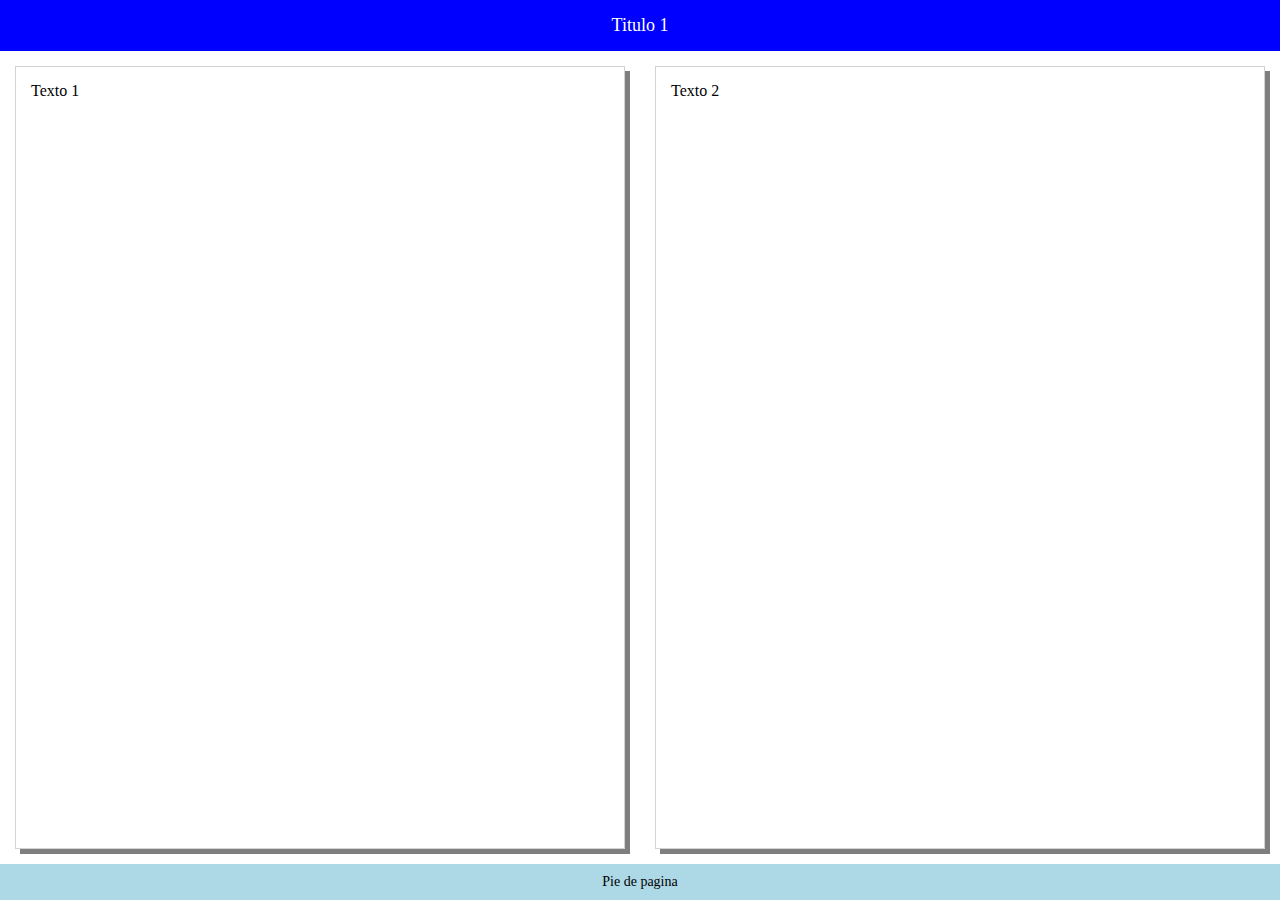
<file: ejercicio flex.html>
<!DOCTYPE html>
<html>
<head>
	<meta charset="utf-8">
	<meta name="viewport" content="width=device-width, initial-scale=1">
	<link rel="stylesheet" type="text/css" href="ejercicio flex.css">
	<title>Flexbox</title>
</head>
<body>
	<div class="contenedor">
		<header class="encabezado">Titulo 1</header>
		<div class="contenido">
			<div class="caja">Texto 1</div>
			<div class="caja">Texto 2</div>
		</div>
		<footer class="pie">Pie de pagina</footer>
	</div>
</body>
</html>
</file>
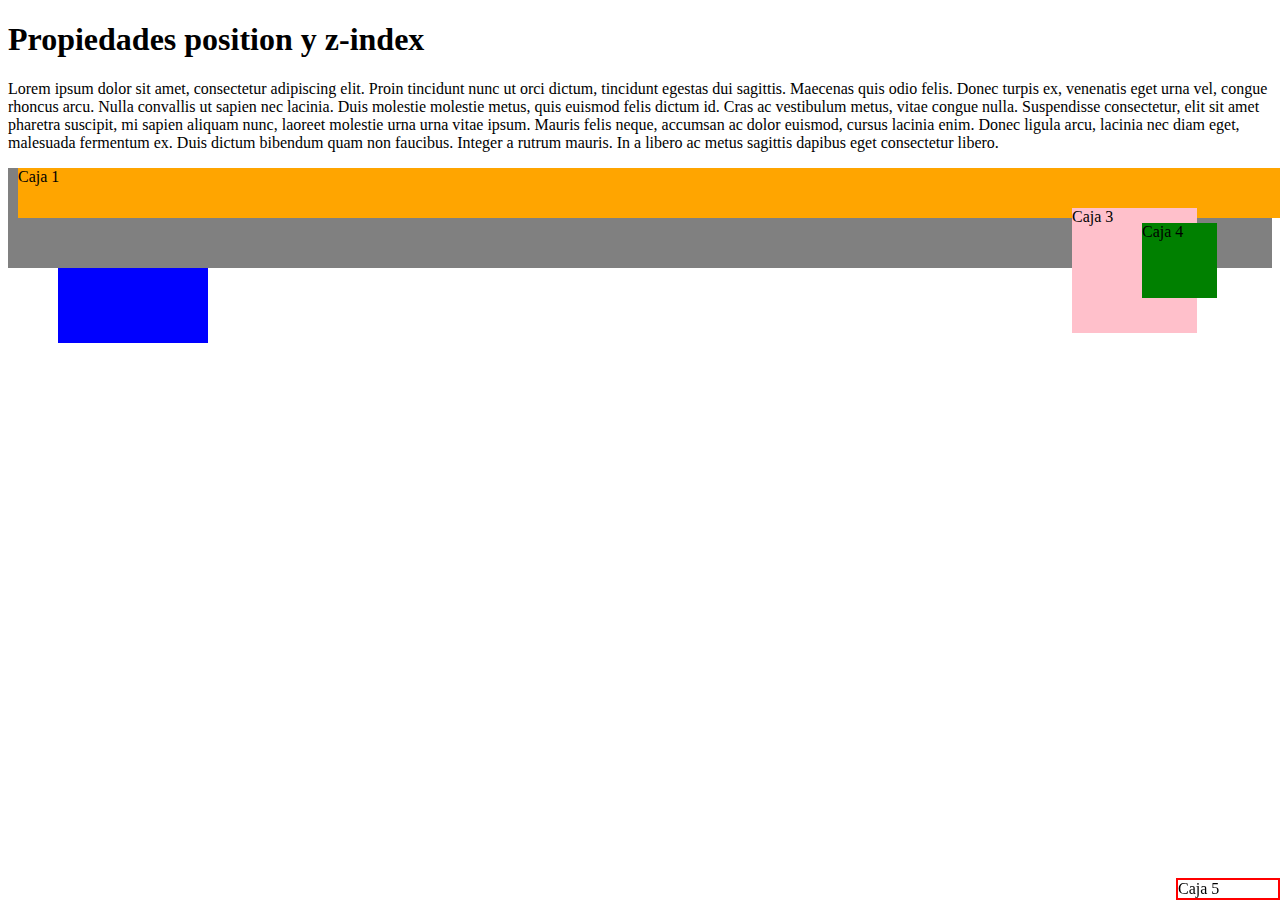
<file: position.html>
<!DOCTYPE html>
<html>
<head>
	<meta charset="utf-8">
	<meta name="viewport" content="width=device-width, initial-scale=1">
	<link rel="stylesheet" type="text/css" href="position.css">
	<title>Propiedad position</title>
</head>
<body>
	<h1>Propiedades position y z-index</h1>
	<p>Lorem ipsum dolor sit amet, consectetur adipiscing elit. Proin tincidunt nunc ut orci dictum, tincidunt egestas dui sagittis. Maecenas quis odio felis. Donec turpis ex, venenatis eget urna vel, congue rhoncus arcu. Nulla convallis ut sapien nec lacinia. Duis molestie molestie metus, quis euismod felis dictum id. Cras ac vestibulum metus, vitae congue nulla. Suspendisse consectetur, elit sit amet pharetra suscipit, mi sapien aliquam nunc, laoreet molestie urna urna vitae ipsum. Mauris felis neque, accumsan ac dolor euismod, cursus lacinia enim. Donec ligula arcu, lacinia nec diam eget, malesuada fermentum ex. Duis dictum bibendum quam non faucibus. Integer a rutrum mauris. In a libero ac metus sagittis dapibus eget consectetur libero.</p>
	<div class="contenedor">
		<div class="caja1">Caja 1</div>
		<div class="caja2">Caja 2</div>
		<div class="caja3">Caja 3</div>
		<div class="caja4">Caja 4</div>
		<div class="caja5">Caja 5</div>
	</div>
</body>
</html>
</file>
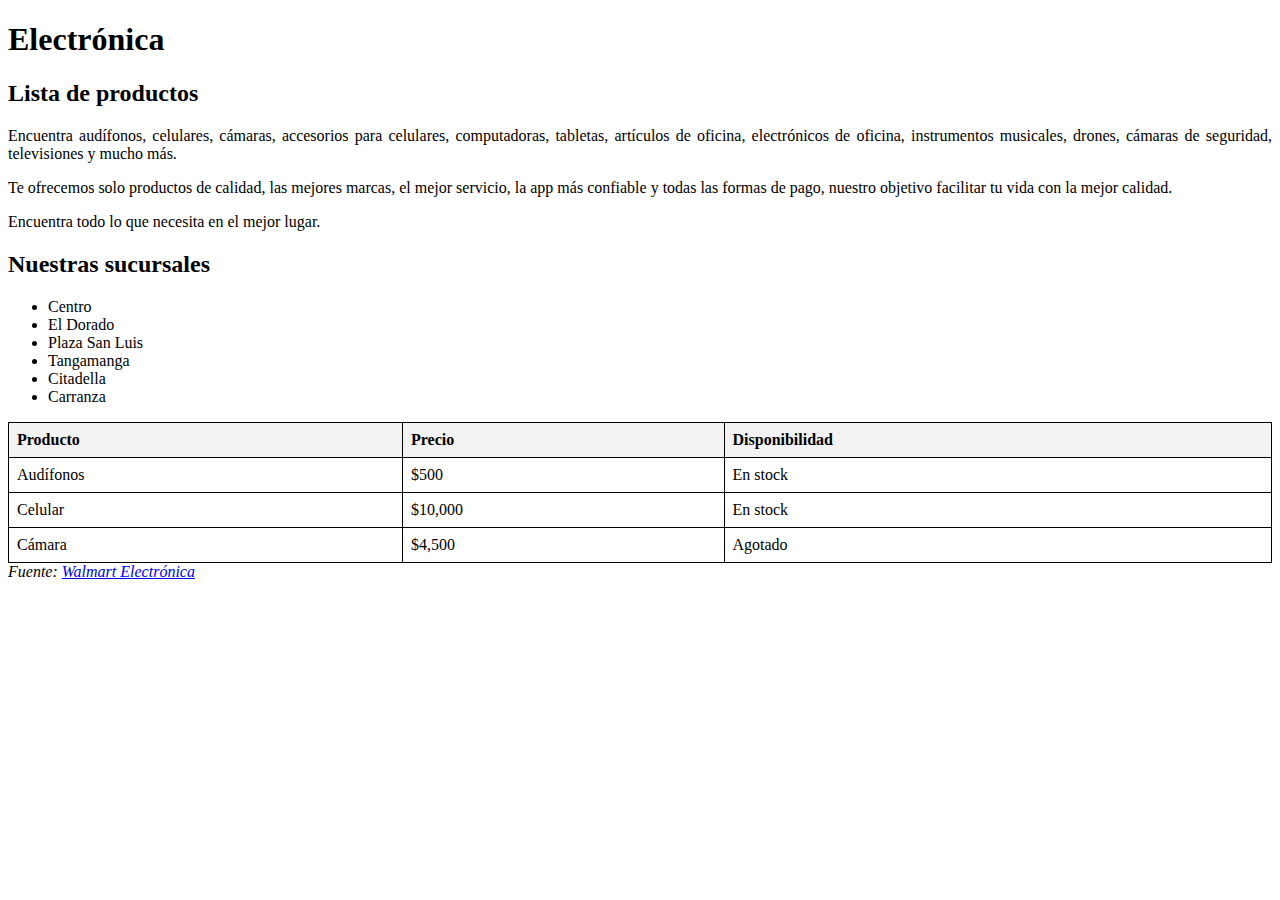
<file: Practica 2 Tablas.html>
<!DOCTYPE html>
<html lang="es">
<head>
    <meta charset="UTF-8">
    <meta name="viewport" content="width=device-width, initial-scale=1.0">
    <title>Práctica 2 - Tablas</title>
    <style>
        table {
            width: 100%;
            border-collapse: collapse;
        }
        th, td {
            border: 1px solid black;
            padding: 8px;
            text-align: left;
        }
        th {
            background-color: #f2f2f2;
        }
        section p {
            text-align: justify;
        }
    </style>
</head>
<body>
    <header>
        <h1>Electrónica</h1>
        <h2>Lista de productos</h2>
    </header>
    
    <section>
        <p>Encuentra audífonos, celulares, cámaras, accesorios para celulares, computadoras, tabletas, artículos de oficina, electrónicos de oficina, instrumentos musicales, drones, cámaras de seguridad, televisiones y mucho más.</p>
        <p>Te ofrecemos solo productos de calidad, las mejores marcas, el mejor servicio, la app más confiable y todas las formas de pago, nuestro objetivo facilitar tu vida con la mejor calidad.</p>
        <p>Encuentra todo lo que necesita en el mejor lugar.</p>
    </section>
    
    <h2>Nuestras sucursales</h2>
    <ul>
        <li>Centro</li>
        <li>El Dorado</li>
        <li>Plaza San Luis</li>
        <li>Tangamanga</li>
        <li>Citadella</li>
        <li>Carranza</li>
    </ul>
    
    <table>
        <tr>
            <th>Producto</th>
            <th>Precio</th>
            <th>Disponibilidad</th>
        </tr>
        <tr>
            <td>Audífonos</td>
            <td>$500</td>
            <td>En stock</td>
        </tr>
        <tr>
            <td>Celular</td>
            <td>$10,000</td>
            <td>En stock</td>
        </tr>
        <tr>
            <td>Cámara</td>
            <td>$4,500</td>
            <td>Agotado</td>
        </tr>
    </table>
    
    <footer>
        <cite>Fuente: <a href="https://super.walmart.com.mx/electronica/cat2910049" target="_blank">Walmart Electrónica</a></cite>
    </footer>
</body>
</html>
</file>
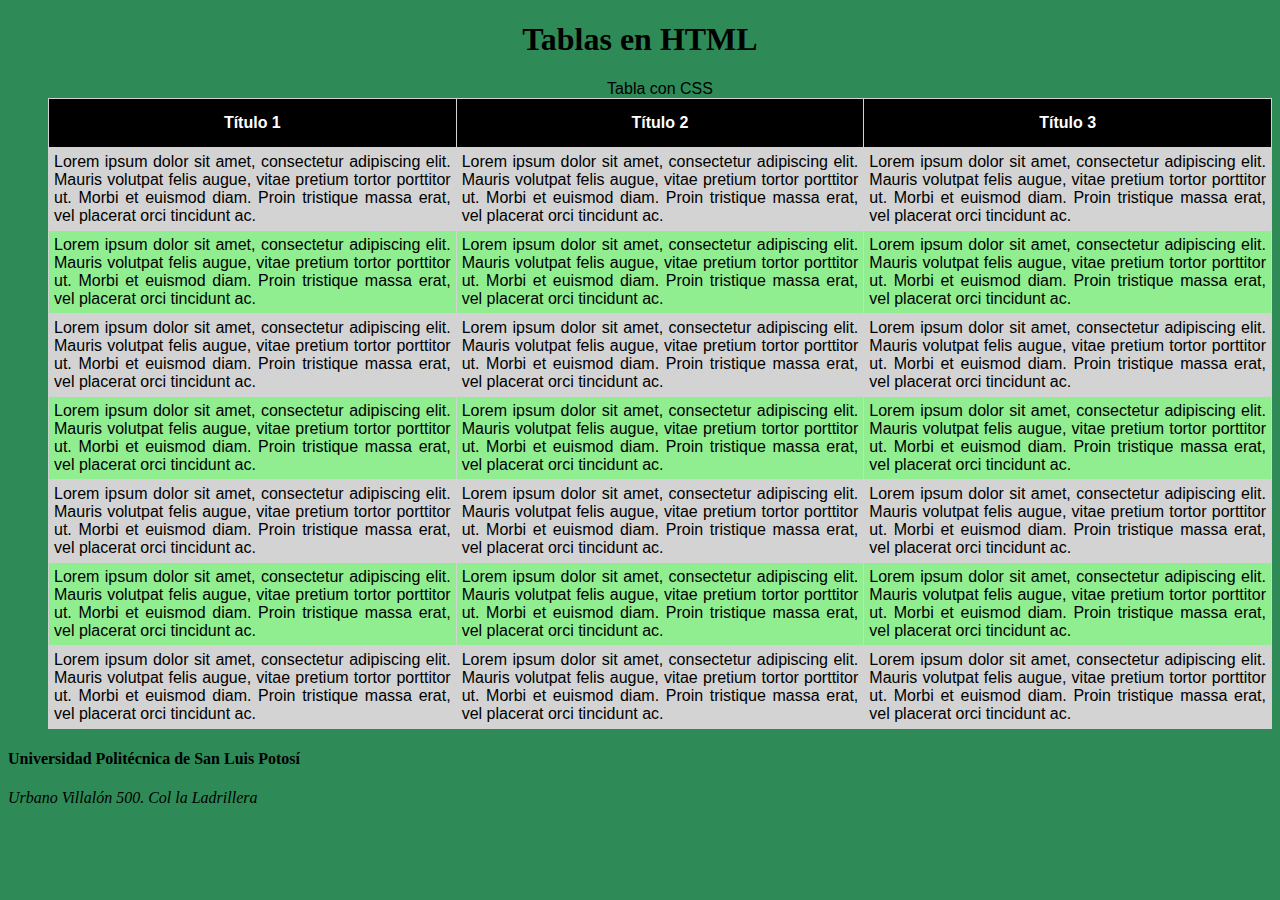
<file: Practica 3.html>
<!DOCTYPE html>

	<head>
		<link rel="icon" href="img/imagen.jpg">
		<meta http-equiv="content-type"	content="text/html;charset=utf-8"/>
		<title>Tablas y CSS</title>
		<style type="text/css">
		</style>
		<link rel="stylesheet" type="text/css" href="estilos1.css">
	</head>
	<body>
		<h1 align="center">Tablas en HTML</h1>
		
	<section>
	<ul>
		<table id="tabla">
			<caption>Tabla con CSS</caption>
			<thead>
			<tr>
				<th>
					Título 1
				</th>
				<th>
					Título 2
				</th>
				<th>
					Título 3
				</th>
			</tr>
			</thead>
			<tbody>
			<tr>
				<td>
					Lorem ipsum dolor sit amet, consectetur adipiscing elit. Mauris volutpat felis augue, vitae pretium tortor porttitor ut. Morbi et euismod diam. Proin tristique massa erat, vel placerat orci tincidunt ac. 
				</td>
				<td>
					Lorem ipsum dolor sit amet, consectetur adipiscing elit. Mauris volutpat felis augue, vitae pretium tortor porttitor ut. Morbi et euismod diam. Proin tristique massa erat, vel placerat orci tincidunt ac. 
				</td>
				<td>
					Lorem ipsum dolor sit amet, consectetur adipiscing elit. Mauris volutpat felis augue, vitae pretium tortor porttitor ut. Morbi et euismod diam. Proin tristique massa erat, vel placerat orci tincidunt ac. 
				</td>
			</tr>
			<tr>
				<td>
					Lorem ipsum dolor sit amet, consectetur adipiscing elit. Mauris volutpat felis augue, vitae pretium tortor porttitor ut. Morbi et euismod diam. Proin tristique massa erat, vel placerat orci tincidunt ac. 
				</td>
				<td>
					 Lorem ipsum dolor sit amet, consectetur adipiscing elit. Mauris volutpat felis augue, vitae pretium tortor porttitor ut. Morbi et euismod diam. Proin tristique massa erat, vel placerat orci tincidunt ac. 
				</td>
				<td>
					Lorem ipsum dolor sit amet, consectetur adipiscing elit. Mauris volutpat felis augue, vitae pretium tortor porttitor ut. Morbi et euismod diam. Proin tristique massa erat, vel placerat orci tincidunt ac. 
				</td>
			</tr>
			<tr>
				<td>
					Lorem ipsum dolor sit amet, consectetur adipiscing elit. Mauris volutpat felis augue, vitae pretium tortor porttitor ut. Morbi et euismod diam. Proin tristique massa erat, vel placerat orci tincidunt ac. 
				</td>
				<td>
					Lorem ipsum dolor sit amet, consectetur adipiscing elit. Mauris volutpat felis augue, vitae pretium tortor porttitor ut. Morbi et euismod diam. Proin tristique massa erat, vel placerat orci tincidunt ac. 
				</td>
				<td>
					Lorem ipsum dolor sit amet, consectetur adipiscing elit. Mauris volutpat felis augue, vitae pretium tortor porttitor ut. Morbi et euismod diam. Proin tristique massa erat, vel placerat orci tincidunt ac. 					
				</td>
			</tr>
			<tr>
				<td>
					Lorem ipsum dolor sit amet, consectetur adipiscing elit. Mauris volutpat felis augue, vitae pretium tortor porttitor ut. Morbi et euismod diam. Proin tristique massa erat, vel placerat orci tincidunt ac. 
				</td>
				<td>
					Lorem ipsum dolor sit amet, consectetur adipiscing elit. Mauris volutpat felis augue, vitae pretium tortor porttitor ut. Morbi et euismod diam. Proin tristique massa erat, vel placerat orci tincidunt ac. 	
				</td>
				<td>
					Lorem ipsum dolor sit amet, consectetur adipiscing elit. Mauris volutpat felis augue, vitae pretium tortor porttitor ut. Morbi et euismod diam. Proin tristique massa erat, vel placerat orci tincidunt ac. 
				</td>
			</tr>
			<tr>
				<td>
					Lorem ipsum dolor sit amet, consectetur adipiscing elit. Mauris volutpat felis augue, vitae pretium tortor porttitor ut. Morbi et euismod diam. Proin tristique massa erat, vel placerat orci tincidunt ac. 
				</td>
				<td>
					Lorem ipsum dolor sit amet, consectetur adipiscing elit. Mauris volutpat felis augue, vitae pretium tortor porttitor ut. Morbi et euismod diam. Proin tristique massa erat, vel placerat orci tincidunt ac. 
				</td>
				<td>
					Lorem ipsum dolor sit amet, consectetur adipiscing elit. Mauris volutpat felis augue, vitae pretium tortor porttitor ut. Morbi et euismod diam. Proin tristique massa erat, vel placerat orci tincidunt ac. 
				</td>
			</tr>
			<tr>
				<td>
					Lorem ipsum dolor sit amet, consectetur adipiscing elit. Mauris volutpat felis augue, vitae pretium tortor porttitor ut. Morbi et euismod diam. Proin tristique massa erat, vel placerat orci tincidunt ac. 
				</td>
				<td>
					Lorem ipsum dolor sit amet, consectetur adipiscing elit. Mauris volutpat felis augue, vitae pretium tortor porttitor ut. Morbi et euismod diam. Proin tristique massa erat, vel placerat orci tincidunt ac. 	
				</td>
				<td>
					Lorem ipsum dolor sit amet, consectetur adipiscing elit. Mauris volutpat felis augue, vitae pretium tortor porttitor ut. Morbi et euismod diam. Proin tristique massa erat, vel placerat orci tincidunt ac. 
				</td>
			</tr>
			</tbody>
			<tfoot>
			<tr>
				<td>
					Lorem ipsum dolor sit amet, consectetur adipiscing elit. Mauris volutpat felis augue, vitae pretium tortor porttitor ut. Morbi et euismod diam. Proin tristique massa erat, vel placerat orci tincidunt ac. 
				</td>
				<td>
					Lorem ipsum dolor sit amet, consectetur adipiscing elit. Mauris volutpat felis augue, vitae pretium tortor porttitor ut. Morbi et euismod diam. Proin tristique massa erat, vel placerat orci tincidunt ac. 
				</td>
				<td>
					Lorem ipsum dolor sit amet, consectetur adipiscing elit. Mauris volutpat felis augue, vitae pretium tortor porttitor ut. Morbi et euismod diam. Proin tristique massa erat, vel placerat orci tincidunt ac. 
				</td>
			</tr>
			</tfoot>
		</table>
	</ul>
	</section>
		<footer>
			<h4>Universidad Politécnica de San Luis Potosí</h4>
			<address>Urbano Villalón 500. Col la Ladrillera</address>
		</footer>
	</body>
</html>
</file>
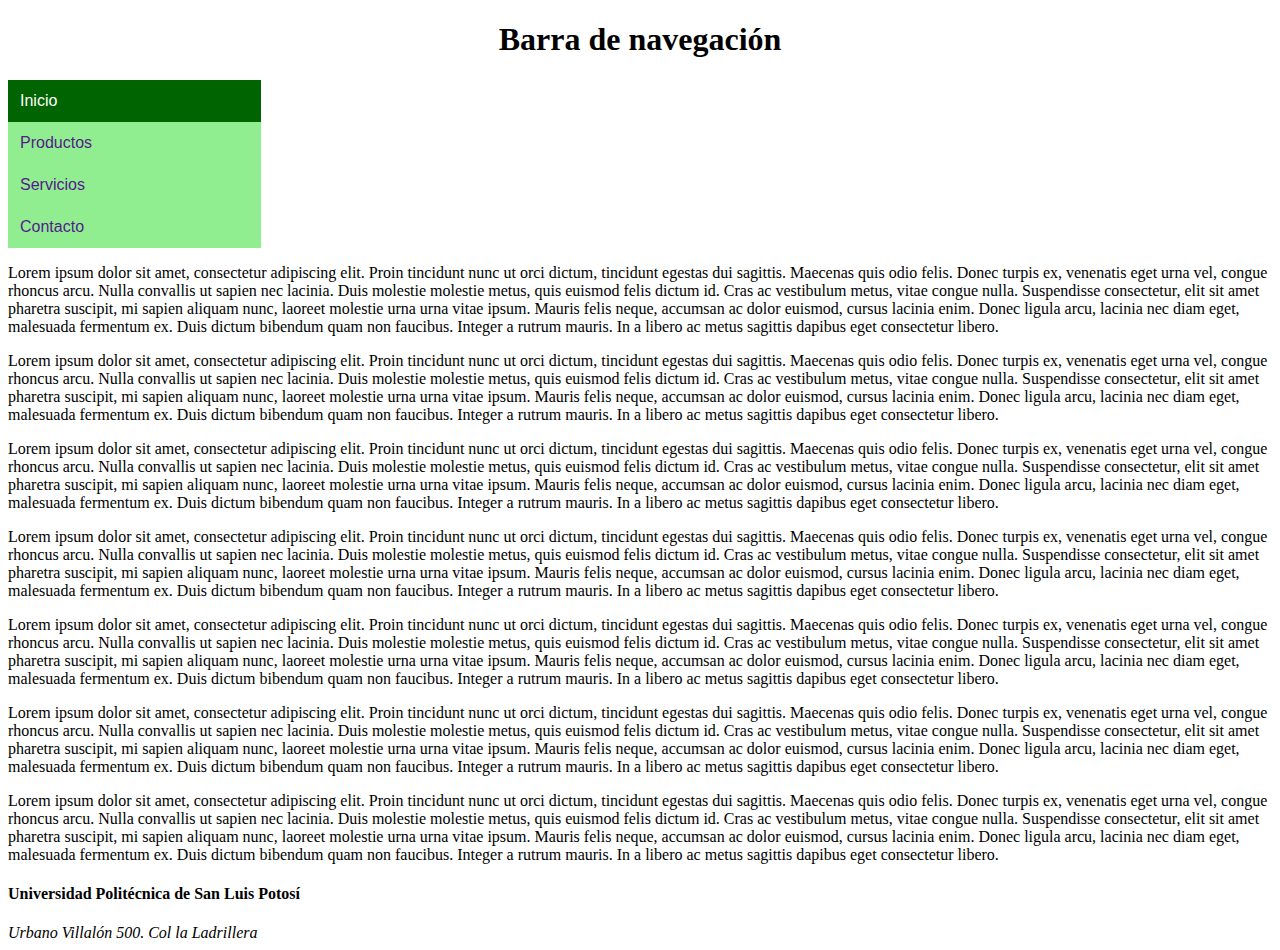
<file: Practica 4.html>
<!DOCTYPE html>

	<head>
		<link rel="icon" href="img/imagen.jpg">
		<meta http-equiv="content-type"	content="text/html;charset=utf-8"/>
		<title>Barra de navegación y CSS</title>
		<style type="text/css">
			
		</style>
		<link rel="stylesheet" type="text/css" href="estilos2.css">
	</head>
	<body>
		<h1 align="center">Barra de navegación</h1>
		
	<section>
	
		<ul>
			<li><a href="" class="activo">
				Inicio
				</a>
			</li>
			<li><a href="">
				Productos
				</a>
			</li>
			<li><a href="">
				Servicios
				</a>
			</li>
			<li><a href="">
				Contacto
				</a>
			</li>
		</ul>
	
	</section>
	<section>
		<p>
			Lorem ipsum dolor sit amet, consectetur adipiscing elit. Proin tincidunt nunc ut orci dictum, tincidunt egestas dui sagittis. Maecenas quis odio felis. Donec turpis ex, venenatis eget urna vel, congue rhoncus arcu. Nulla convallis ut sapien nec lacinia. Duis molestie molestie metus, quis euismod felis dictum id. Cras ac vestibulum metus, vitae congue nulla. Suspendisse consectetur, elit sit amet pharetra suscipit, mi sapien aliquam nunc, laoreet molestie urna urna vitae ipsum. Mauris felis neque, accumsan ac dolor euismod, cursus lacinia enim. Donec ligula arcu, lacinia nec diam eget, malesuada fermentum ex. Duis dictum bibendum quam non faucibus. Integer a rutrum mauris. In a libero ac metus sagittis dapibus eget consectetur libero.	
		</p>
		<p>
			Lorem ipsum dolor sit amet, consectetur adipiscing elit. Proin tincidunt nunc ut orci dictum, tincidunt egestas dui sagittis. Maecenas quis odio felis. Donec turpis ex, venenatis eget urna vel, congue rhoncus arcu. Nulla convallis ut sapien nec lacinia. Duis molestie molestie metus, quis euismod felis dictum id. Cras ac vestibulum metus, vitae congue nulla. Suspendisse consectetur, elit sit amet pharetra suscipit, mi sapien aliquam nunc, laoreet molestie urna urna vitae ipsum. Mauris felis neque, accumsan ac dolor euismod, cursus lacinia enim. Donec ligula arcu, lacinia nec diam eget, malesuada fermentum ex. Duis dictum bibendum quam non faucibus. Integer a rutrum mauris. In a libero ac metus sagittis dapibus eget consectetur libero.	
		</p>
		<p>
			Lorem ipsum dolor sit amet, consectetur adipiscing elit. Proin tincidunt nunc ut orci dictum, tincidunt egestas dui sagittis. Maecenas quis odio felis. Donec turpis ex, venenatis eget urna vel, congue rhoncus arcu. Nulla convallis ut sapien nec lacinia. Duis molestie molestie metus, quis euismod felis dictum id. Cras ac vestibulum metus, vitae congue nulla. Suspendisse consectetur, elit sit amet pharetra suscipit, mi sapien aliquam nunc, laoreet molestie urna urna vitae ipsum. Mauris felis neque, accumsan ac dolor euismod, cursus lacinia enim. Donec ligula arcu, lacinia nec diam eget, malesuada fermentum ex. Duis dictum bibendum quam non faucibus. Integer a rutrum mauris. In a libero ac metus sagittis dapibus eget consectetur libero.	
		</p>
		<p>
			Lorem ipsum dolor sit amet, consectetur adipiscing elit. Proin tincidunt nunc ut orci dictum, tincidunt egestas dui sagittis. Maecenas quis odio felis. Donec turpis ex, venenatis eget urna vel, congue rhoncus arcu. Nulla convallis ut sapien nec lacinia. Duis molestie molestie metus, quis euismod felis dictum id. Cras ac vestibulum metus, vitae congue nulla. Suspendisse consectetur, elit sit amet pharetra suscipit, mi sapien aliquam nunc, laoreet molestie urna urna vitae ipsum. Mauris felis neque, accumsan ac dolor euismod, cursus lacinia enim. Donec ligula arcu, lacinia nec diam eget, malesuada fermentum ex. Duis dictum bibendum quam non faucibus. Integer a rutrum mauris. In a libero ac metus sagittis dapibus eget consectetur libero.	
		</p>
		<p>
			Lorem ipsum dolor sit amet, consectetur adipiscing elit. Proin tincidunt nunc ut orci dictum, tincidunt egestas dui sagittis. Maecenas quis odio felis. Donec turpis ex, venenatis eget urna vel, congue rhoncus arcu. Nulla convallis ut sapien nec lacinia. Duis molestie molestie metus, quis euismod felis dictum id. Cras ac vestibulum metus, vitae congue nulla. Suspendisse consectetur, elit sit amet pharetra suscipit, mi sapien aliquam nunc, laoreet molestie urna urna vitae ipsum. Mauris felis neque, accumsan ac dolor euismod, cursus lacinia enim. Donec ligula arcu, lacinia nec diam eget, malesuada fermentum ex. Duis dictum bibendum quam non faucibus. Integer a rutrum mauris. In a libero ac metus sagittis dapibus eget consectetur libero.	
		</p>
		<p>
			Lorem ipsum dolor sit amet, consectetur adipiscing elit. Proin tincidunt nunc ut orci dictum, tincidunt egestas dui sagittis. Maecenas quis odio felis. Donec turpis ex, venenatis eget urna vel, congue rhoncus arcu. Nulla convallis ut sapien nec lacinia. Duis molestie molestie metus, quis euismod felis dictum id. Cras ac vestibulum metus, vitae congue nulla. Suspendisse consectetur, elit sit amet pharetra suscipit, mi sapien aliquam nunc, laoreet molestie urna urna vitae ipsum. Mauris felis neque, accumsan ac dolor euismod, cursus lacinia enim. Donec ligula arcu, lacinia nec diam eget, malesuada fermentum ex. Duis dictum bibendum quam non faucibus. Integer a rutrum mauris. In a libero ac metus sagittis dapibus eget consectetur libero.	
		</p>
		<p>
			Lorem ipsum dolor sit amet, consectetur adipiscing elit. Proin tincidunt nunc ut orci dictum, tincidunt egestas dui sagittis. Maecenas quis odio felis. Donec turpis ex, venenatis eget urna vel, congue rhoncus arcu. Nulla convallis ut sapien nec lacinia. Duis molestie molestie metus, quis euismod felis dictum id. Cras ac vestibulum metus, vitae congue nulla. Suspendisse consectetur, elit sit amet pharetra suscipit, mi sapien aliquam nunc, laoreet molestie urna urna vitae ipsum. Mauris felis neque, accumsan ac dolor euismod, cursus lacinia enim. Donec ligula arcu, lacinia nec diam eget, malesuada fermentum ex. Duis dictum bibendum quam non faucibus. Integer a rutrum mauris. In a libero ac metus sagittis dapibus eget consectetur libero.	
		</p>
	</section>
		<footer>
			<h4>Universidad Politécnica de San Luis Potosí</h4>
			<address>Urbano Villalón 500. Col la Ladrillera</address>
		</footer>
	</body>
</html>
</file>
<file: ejercicio flex.css>
*{
	margin: 0px;
	padding: 0px;
}
.contenedor{
	display: flex;
	flex-direction: column;
	height: 100vh;
}
.encabezado{
	padding: 15px;
	background: blue;
	color: white;
	text-align: center;
	font-size: 18px;
}
.contenido{
	display: flex;
	flex-direction: space-between;
	flex: 1;
}
.caja{
	border: 1px solid lightgray;
	margin: 15px;
	padding: 15px;
	flex: 1;
	box-shadow: 5px 5px rgba(0, 0, 0, 0.5);
}
.pie{
    padding: 10px;
	background: lightblue;
	text-align: center;
	font-size: 14px;
}
@media(max-width: 500px){
	.contenido{
		flex-direction: column;
	}
}
</file>
<file: position.css>
.contenedor{
	position: relative;
	background: gray;
	height: 100px;
}
.caja1{
	position: relative;
	background: orange;
	height: 50px;
	left: 10px;
}
.caja2{
	position: absolute;
	background: blue;
	height: 150px;
	width: 150px;
	left: 50px;
	top: 25px;
	z-index: -1;
}
.caja3{
	position: absolute;
	background: pink;
	height: 125px;
	width: 125px;
	right: 75px;
	top: 40px;
	z-index: 2;
}
.caja4{
	position: absolute;
	background: green;
	height: 75px;
	width: 75px;
	right: 55px;
	top: 55px;
	z-index: 3;
}
.caja5{
	position: fixed;
	width: 100px;
	right: 0px;
	bottom: 0px;
	border: 2px solid red;
	z-index: 4;
}
</file>
<file: estilos1.css>
body{
	background-color: seagreen;

}
table{
	width: 100%;
	border: 1px solid lightgray;
	border-collapse: collapse;
	font-family: arial, verdana, sans-serif;
	caption-side: top;
	margin: auto;
}
th,td{
	border: 1px solid lightgray;
	padding: 5px;
}
th{
	padding: 15px;
}
td{
	padding: 5px;
	text-align: justify;
}
table tr:nth-child(odd){
	background-color: lightgray;
}
table tr:nth-child(even){
	background-color: lightgreen;
}
tr th{
	background-color: black;
	color: white;
}
table tr:hover{
    background-color: green;
	color: white;
}
</file>
<file: estilos2.css>
ul{
	list-style-type: none;
	width: 20%;
	padding: 0;
	margin: 0;
}
li a{
	display: block;
	background-color: lightgreen;
	padding: 12px;
	text-decoration: none;
	font-family: arial, verdana, sans-serif;
}
li a:hover{
	background-color: green;
	color: white;
}
li a.activo{
	background-color: darkgreen;
	color: white;
}
</file>
